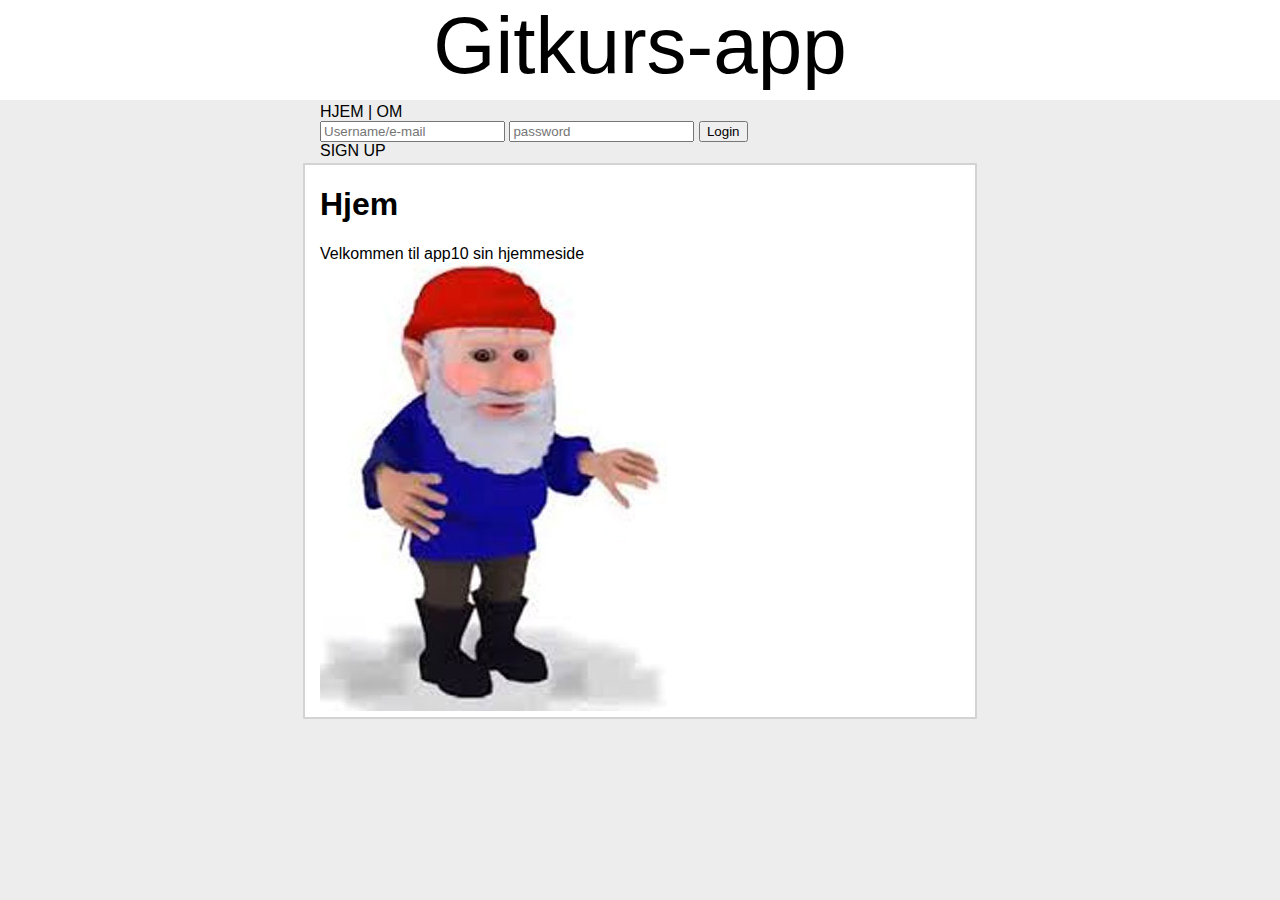
<file: index.html>
<!DOCTYPE html>
<html>
    <head>
        <title>Gitkurs-app</title>
        <meta charset="utf-8">
        <link rel="stylesheet" type="text/css" href="app.css">
    </head>
    <body>
        <div class="header">
            <a href="index.html"><p>Gitkurs-app </a></p>
        </div>
        <nav>
            <a class="selected" href="index.html">Hjem</a> | 
            <a href="about.html">Om</a>
            
            <div class="nav-login">
                <form>
                    <input type="text" name="uid" placeholder="Username/e-mail">
                    <input type="password" name="pwd" placeholder="password">
                    <button type="submit" name="submit">Login</button>
                </form>
                <a href="signup.php">Sign up</a>

            </div>
        </nav>

        <div class="content">
            <h1>Hjem</h1>
            <p>Velkommen til app10 sin hjemmeside</p>
            <img src="gnome.jpg" alt="en gnom">

        </div>
    </body>
</html>
</file>
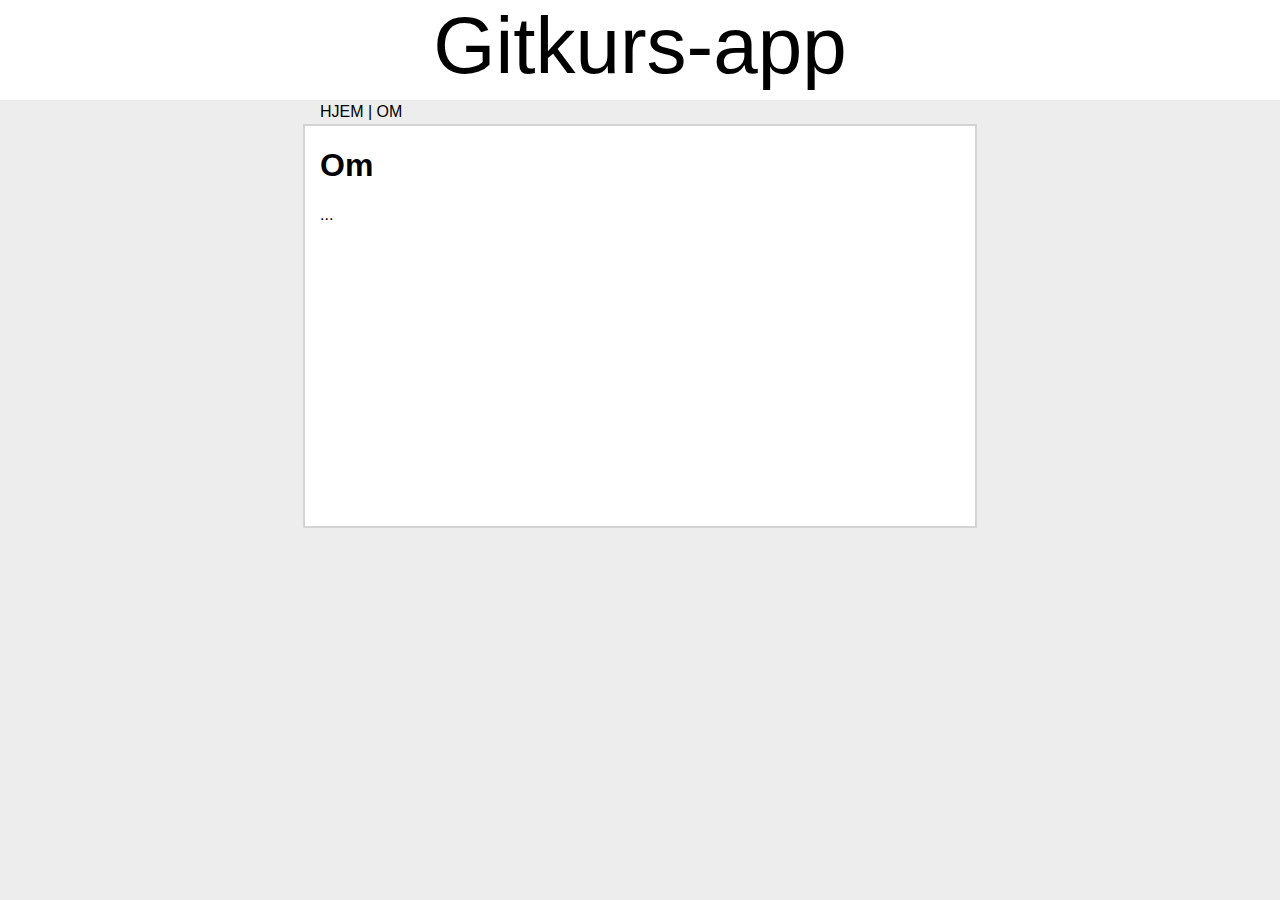
<file: about.html>
<!DOCTYPE html>
<html>
    <head>
        <title>Gitkurs-app</title>
        <meta charset="utf-8">
        <link rel="stylesheet" type="text/css" href="app.css">
    </head>
    <body>
        <div class="header">
            <a href="index.html"><p>Gitkurs-app</a></p>
        </div>
        <nav>
            <a href="index.html">Hjem</a> | 
            <a class="selected" href="about.html">Om</a>
        </nav>
        <div class="content">
            <h1>Om</h1>
            <p>...</p>
        </div>
    </body>
</html>
</file>
<file: app.css>
body {
	margin: 0;
	background: #ededed;
	font-family: sans-serif;
}

p {
	margin:0;
}
.header {
	text-align: center;
	font-size: 5em;
	background-color: white;
	width:100%;
	height:100px;
	margin: 0;
}

nav a {
	text-decoration: none;
	text-transform: uppercase;
}

nav, .content {
	width: 50%;
	margin: 3px auto;
}

.content {
	min-height: 400px;
	padding: 0 15px;
	background: white;
	border: 2px solid lightgrey;
	border-radius: 1px;
}
.selected {
color:black;
}
a {
text-decoration: none;
color:black;
}
</file>
